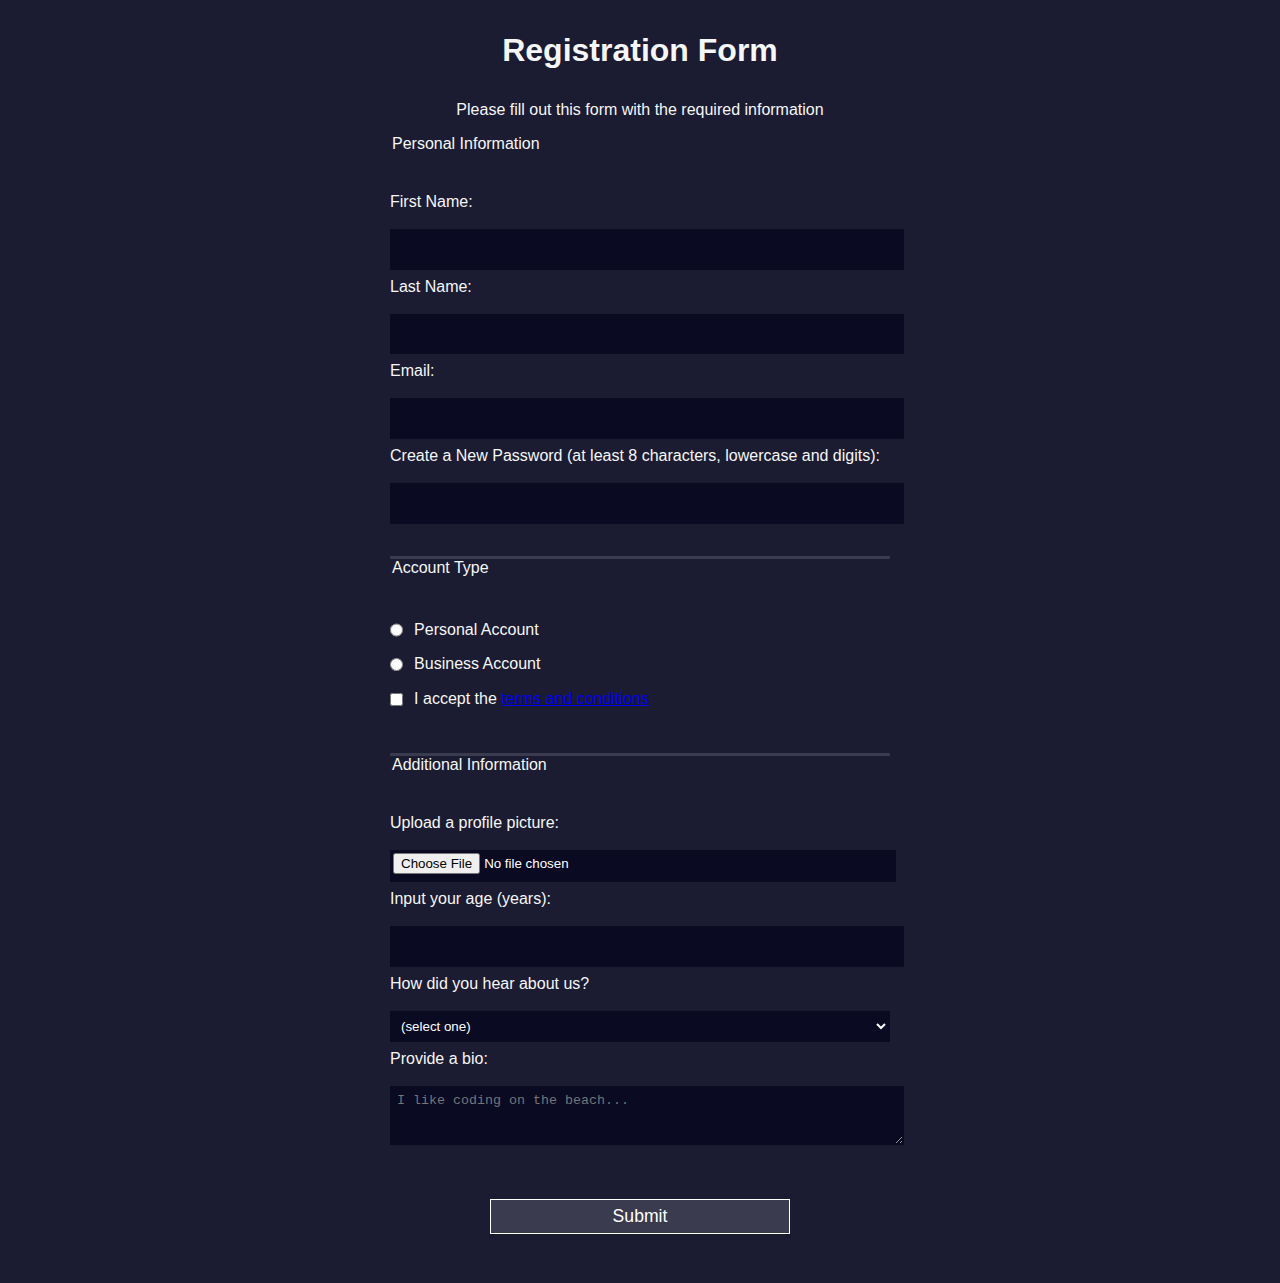
<file: Responsive Web Design/Form Registration/index.html>
<!DOCTYPE html> <!-- Declaración del tipo de documento: HTML5 -->
<html lang="en"> <!-- Etiqueta raíz del documento con atributo de idioma (inglés) -->
<head> <!-- Encabezado del documento -->
    <meta charset="UTF-8"> <!-- Configuración de la codificación de caracteres (UTF-8) -->
    <meta name="viewport" content="width=device-width, initial-scale=1.0"> <!-- Configuración de la escala inicial para dispositivos móviles -->
    <title>Registration Form</title> <!-- Título de la página que aparece en la pestaña del navegador -->
    <link rel="stylesheet" href="styles.css"> <!-- Enlace a una hoja de estilos externa (CSS) -->
</head>
<body> <!-- Cuerpo del documento -->
    <h1>Registration Form</h1> <!-- Encabezado de nivel 1 (título principal) -->
    <p>Please fill out this form with the required information</p> <!-- Párrafo de texto -->
    <form method="post" action="https://register-demo.freecodecamp.org"> <!-- Formulario con método "POST" y atributo "action" que indica la URL de destino -->
        <fieldset> <!-- Grupo de campos relacionados -->
            <legend>Personal Information</legend> <!-- Leyenda del grupo de campos -->
            <label for="first-name">First Name:</label> <!-- Etiqueta de campo con atributo "for" que se asocia al campo de entrada con el ID "first-name" -->
            <input id="first-name" name="first-name" type="text" required> <!-- Campo de entrada de texto con ID, nombre y atributo "required" (obligatorio) -->
            <label for="last-name">Last Name:</label> <!-- Etiqueta de campo -->
            <input id="last-name" name="last-name" type="text" required> <!-- Campo de entrada de texto -->
            <label for="email">Email:</label> <!-- Etiqueta de campo -->
            <input id="email" name="email" type="email" required> <!-- Campo de entrada de correo electrónico -->
            <label for="new-password">Create a New Password (at least 8 characters, lowercase and digits):</label> <!-- Etiqueta de campo -->
            <input id="new-password" name="new-password" type="password" pattern="[a-z0-9]{8,}" required> <!-- Campo de entrada de contraseña con patrón y atributo "required" -->
        </fieldset>
        <fieldset> <!-- Otro grupo de campos relacionados -->
            <legend>Account Type</legend> <!-- Leyenda del grupo de campos -->
            <label for="personal-account"> <!-- Etiqueta de campo -->
                <input id="personal-account" type="radio" name="account-type" class="inline"> Personal Account <!-- Campo de opción de radio con atributo "name" y clase -->
            </label>
            <label for="business-account"> <!-- Etiqueta de campo -->
                <input id="business-account" type="radio" name="account-type" class="inline"> Business Account <!-- Campo de opción de radio con atributo "name" y clase -->
            </label>
            <label for="terms-and-conditions"> <!-- Etiqueta de campo -->
                <input id="terms-and-conditions" type="checkbox" required name="terms-and-conditions" class="inline"> <!-- Campo de verificación con atributo "required" y clase -->
                I accept the <a href="https://www.freecodecamp.org/news/terms-of-service/">terms and conditions</a> <!-- Enlace dentro de la etiqueta de campo -->
            </label>
        </fieldset>
        <fieldset> <!-- Otro grupo de campos relacionados -->
            <legend>Additional Information</legend> <!-- Leyenda del grupo de campos -->
            <label for="profile-picture">Upload a profile picture:</label> <!-- Etiqueta de campo -->
            <input id="profile-picture" type="file" name="file"> <!-- Campo de carga de archivo -->
            <label for="age">Input your age (years):</label> <!-- Etiqueta de campo -->
            <input id="age" type="number" name="age" min="13" max="120"> <!-- Campo de entrada de número con valores mínimo y máximo -->
            <label for="referrer">How did you hear about us?</label> <!-- Etiqueta de campo -->
            <select id="referrer" name="referrer"> <!-- Campo de selección -->
                <option value="">(select one)</option> <!-- Opción por defecto -->
                <option value="1">freeCodeCamp News</option> <!-- Opción de selección -->
                <option value="2">freeCodeCamp YouTube Channel</option> <!-- Opción de selección -->
                <option value="3">freeCodeCamp Forum</option> <!-- Opción de selección -->
                <option value="4">Other</option> <!-- Opción de selección -->
            </select>
            <label for="bio">Provide a bio:</label> <!-- Etiqueta de campo -->
            <textarea id="bio" name="bio" rows="3" cols="30" placeholder="I like coding on the beach..."></textarea> <!-- Campo de área de texto con filas, columnas y marcador de posición -->
        </fieldset>
        <input type="submit" value="Submit"> <!-- Botón de envío del formulario -->
    </form>
</body>
</html>
</file>
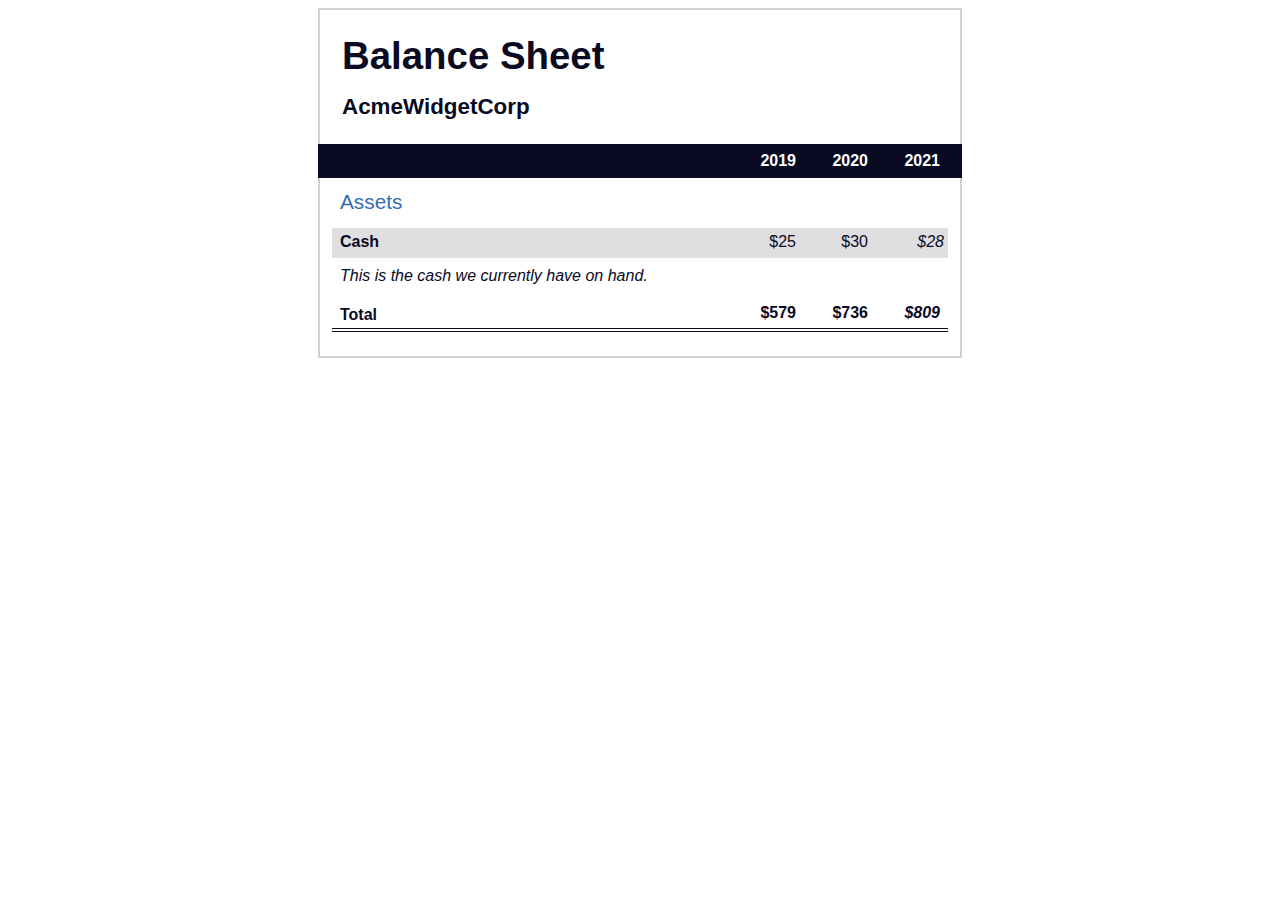
<file: Responsive Web Design/Pseudo Selectors/index.html>
<!DOCTYPE html> <!-- Declaración del tipo de documento HTML5 -->
<html lang="en"> <!-- Etiqueta raíz que especifica el idioma de la página -->

<head>
    <!-- Encabezado de la página donde se incluyen metadatos y enlaces a recursos externos -->
    <meta charset="UTF-8"> <!-- Configuración de la codificación de caracteres -->
    <meta name="viewport" content="width=device-width, initial-scale=1.0">
    <!-- Configuración de la vista adaptable para dispositivos móviles -->
    <title>Balance Sheet</title> <!-- Título de la página que se muestra en la pestaña del navegador -->
    <link rel="stylesheet" href="./styles.css">
    <!-- Enlace a una hoja de estilo externa para aplicar estilos a la página -->
</head>

<body>
    <!-- Cuerpo principal del documento HTML -->
    <main>
        <!-- Sección principal del contenido de la página -->
        <section>
            <!-- Sección que agrupa contenido relacionado -->
            <h1>
                <!-- Encabezado de nivel 1 que muestra el nombre de la empresa y el título "Balance Sheet" -->
                <span class="flex">
                    <!-- Elementos span para aplicar estilos flexibles -->
                    <span>AcmeWidgetCorp</span>
                    <span>Balance Sheet</span>
                </span>
            </h1>
            <!-- Encabezado de nivel 2 que muestra años (invisibles para lectores de pantalla) -->
            <div id="years" aria-hidden="true">
                <!-- Elemento div para contener años -->
                <span class="year">2019</span>
                <!-- Elemento span que muestra el año 2019 -->
                <span class="year">2020</span>
                <!-- Elemento span que muestra el año 2020 -->
                <span class="year">2021</span>
                <!-- Elemento span que muestra el año 2021 -->
            </div>
            <!-- Div que contiene las tablas de datos -->
            <div class="table-wrap">
                <!-- Elemento div que envuelve las tablas -->
                <table>
                    <!-- Tabla que muestra información sobre activos -->
                    <caption>Assets</caption>
                    <!-- Título de la tabla que describe su contenido -->
                    <thead>
                        <!-- Sección de encabezado de la tabla -->
                        <tr>
                            <!-- Fila de encabezado de la tabla -->
                            <td></td>
                            <!-- Celda vacía para diseño -->
                            <th><span class="sr-only year">2019</span></th>
                            <!-- Celda de encabezado que contiene un año invisible para lectores de pantalla -->
                            <th><span class="sr-only year">2020</span></th>
                            <!-- Celda de encabezado que contiene un año invisible para lectores de pantalla -->
                            <th class="current"><span class="sr-only year">2021</span></th>
                            <!-- Celda de encabezado que contiene un año actual invisible para lectores de pantalla -->
                        </tr>
                    </thead>
                    <tbody>
                        <!-- Sección principal de datos de la tabla -->
                        <tr class="data">
                            <!-- Fila de datos de activos -->
                            <th>Cash <span class="description">This is the cash we currently have on hand.</span></th>
                            <!-- Celda que muestra el nombre del activo y una descripción -->
                            <td>$25</td>
                            <!-- Celda que muestra el valor del activo en 2019 -->
                            <td>$30</td>
                            <!-- Celda que muestra el valor del activo en 2020 -->
                            <td class="current">$28</td>
                            <!-- Celda que muestra el valor del activo en 2021 con una clase "current" -->
                        </tr>
                        <!-- ... Otras filas de datos de activos ... -->
                        <tr class="total">
                            <!-- Fila que muestra el total de activos -->
                            <th>Total <span class="sr-only">Assets</span></th>
                            <!-- Celda que muestra el título "Total Assets" y un año invisible -->
                            <td>$579</td>
                            <!-- Celda que muestra el total de activos en 2019 -->
                            <td>$736</td>
                            <!-- Celda que muestra el total de activos en 2020 -->
                            <td class="current">$809</td>
                            <!-- Celda que muestra el total de activos en 2021 con una clase "current" -->
                        </tr>
                    </tbody>
                </table>
                <!-- ... Otras tablas de Pasivos y Patrimonio Neto ... -->
            </div>
        </section>
    </main>
</body>

</html>
</file>
<file: Responsive Web Design/Form Registration/styles.css>
/* Estilos para el cuerpo de la página */
body {
  width: 100%; /* Ancho del cuerpo al 100% del viewport */
  height: 100vh; /* Altura del cuerpo al 100% del viewport */
  margin: 0; /* Sin margen exterior */
  background-color: #1b1b32; /* Color de fondo */
  color: #f5f6f7; /* Color del texto */
  font-family: Tahoma, sans-serif; /* Fuente de texto */
  font-size: 16px; /* Tamaño de fuente */
}

/* Estilos para encabezados de nivel 1 y párrafos */
h1,
p {
  margin: 1em auto; /* Margen superior e inferior de 1em, margen izquierdo y derecho automático */
  text-align: center; /* Alineación del texto al centro */
}

/* Estilos para formularios */
form {
  width: 60vw; /* Ancho del formulario al 60% del viewport */
  max-width: 500px; /* Ancho máximo del formulario */
  min-width: 300px; /* Ancho mínimo del formulario */
  margin: 0 auto; /* Margen izquierdo y derecho automático (centrado horizontalmente) */
  padding-bottom: 2em; /* Espacio inferior de 2em */
  background-color: transparent; /* Fondo del formulario transparente */
}

/* Estilos para grupos de campos */
fieldset {
  border: none; /* Sin borde */
  padding: 2rem 0; /* Relleno superior e inferior de 2rem, margen izquierdo y derecho 0 */
  border-bottom: 3px solid #3b3b4f; /* Borde inferior sólido de 3px */
  margin: 0; /* Sin margen */
}

/* Estilos para el último grupo de campos */
fieldset:last-of-type {
  border-bottom: none; /* Sin borde inferior en el último grupo */
}

/* Estilos para etiquetas de campos */
label {
  display: block; /* Mostrar como bloque para que ocupen una línea completa */
  margin: 0.5rem 0; /* Margen superior e inferior de 0.5rem, margen izquierdo y derecho 0 */
}

/* Estilos para elementos de entrada, área de texto y selección */
input,
textarea,
select {
  margin: 10px 0 0 0; /* Margen superior de 10px, margen derecho, inferior e izquierdo 0 */
  width: 100%; /* Ancho al 100% del contenedor */
  min-height: 2em; /* Altura mínima de 2em */
  background-color: #0a0a23; /* Color de fondo */
  border: 1px solid #0a0a23; /* Borde sólido de 1px */
  color: #ffffff; /* Color del texto */
  padding: 6px; /* Relleno de 6px para mejorar la apariencia */
}

/* Estilos para elementos con clase "inline" */
.inline {
  width: auto; /* Ancho automático para elementos en línea */
  margin: 0 0.5em 0 0; /* Margen superior e inferior 0, margen derecho 0.5em, margen izquierdo 0 */
  vertical-align: middle; /* Alineación vertical al centro */
}

/* Estilos para el botón de envío del formulario */
input[type="submit"] {
  display: block; /* Mostrar como bloque para ocupar una línea completa */
  width: 60%; /* Ancho al 60% del contenedor */
  margin: 1em auto; /* Margen superior e inferior de 1em, margen izquierdo y derecho automático */
  height: 2em; /* Altura de 2em */
  font-size: 1.1rem; /* Tamaño de fuente de 1.1rem */
  background-color: #3b3b4f; /* Color de fondo */
  border: 1px solid white; /* Borde sólido blanco */
  min-width: 300px; /* Ancho mínimo de 300px */
  cursor: pointer; /* Cambio de cursor al pasar el mouse */
}

/* Estilos para el campo de carga de archivo */
input[type="file"] {
  padding: 2px; /* Aumento del relleno para una apariencia más uniforme */
}
</file>
<file: Responsive Web Design/Pseudo Selectors/styles.css>
/* Estilos para elementos con la clase "sr-only" (accesibilidad) */
span[class~="sr-only"] {
    /* Ocultar visualmente el contenido */
    border: 0 !important;
    /* Sin borde */
    clip: rect(1px, 1px, 1px, 1px) !important;
    /* Recortar a 1x1 píxel */
    clip-path: inset(50%) !important;
    /* Recortar el 50% */
    height: 1px !important;
    /* Altura de 1 píxel */
    width: 1px !important;
    /* Ancho de 1 píxel */
    position: absolute !important;
    /* Posición absoluta */
    overflow: hidden !important;
    /* Ocultar desbordamiento */
    white-space: nowrap !important;
    /* Sin saltos de línea */
    padding: 0 !important;
    /* Sin relleno */
    margin: -1px !important;
    /* Margen negativo para la ocultación precisa */
}

/* Estilos generales para todo el documento */
html {
    box-sizing: border-box;
    /* Modelo de caja de borde */
}

body {
    font-family: sans-serif;
    /* Fuente sans-serif por defecto */
    color: #0a0a23;
    /* Color de texto */
}

/* Estilos para el encabezado h1 */
h1 {
    max-width: 37.25rem;
    /* Ancho máximo del encabezado */
    margin: 0 auto;
    /* Centrar horizontalmente */
    padding: 1.5rem 1.25rem;
    /* Relleno */
}

/* Estilos para el contenido flexible dentro de h1 */
h1 .flex {
    display: flex;
    /* Mostrar como flexbox */
    flex-direction: column-reverse;
    /* Columna inversa para el segundo elemento */
    gap: 1rem;
    /* Espacio entre elementos */
}

/* Estilos para el primer elemento dentro de .flex */
h1 .flex span:first-of-type {
    font-size: 0.7em;
    /* Tamaño de fuente más pequeño */
}

/* Estilos para el segundo elemento dentro de .flex */
h1 .flex span:last-of-type {
    font-size: 1.2em;
    /* Tamaño de fuente más grande */
}

/* Estilos para la sección principal */
section {
    max-width: 40rem;
    /* Ancho máximo de la sección */
    margin: 0 auto;
    /* Centrar horizontalmente */
    border: 2px solid #d0d0d5;
    /* Borde con color */
}

/* Estilos para el elemento #years */
#years {
    display: flex;
    /* Mostrar como flexbox */
    justify-content: flex-end;
    /* Justificar contenido al final */
    position: sticky;
    /* Posición pegajosa */
    z-index: 999;
    /* Índice de apilamiento alto */
    top: 0;
    /* Ajustar en la parte superior */
    background: #0a0a23;
    /* Color de fondo */
    color: #fff;
    /* Color de texto */
    padding: 0.5rem calc(1.25rem + 2px) 0.5rem 0;
    /* Relleno */
    margin: 0 -2px;
    /* Margen negativo para alinear con el borde de la sección */
}

/* Estilos para los elementos con clase en #years */
#years span[class] {
    font-weight: bold;
    /* Fuente en negrita */
    width: 4.5rem;
    /* Ancho fijo */
    text-align: right;
    /* Alineación a la derecha */
}

/* Estilos para el contenedor .table-wrap */
.table-wrap {
    padding: 0 0.75rem 1.5rem 0.75rem;
    /* Relleno */
}

/* Estilos generales para tablas */
table {
    border-collapse: collapse;
    /* Colapsar bordes de la tabla */
    border: 0;
    /* Sin borde */
    width: 100%;
    /* Ancho del 100% */
    position: relative;
    /* Posición relativa para contenido superpuesto */
    margin-top: 3rem;
    /* Margen superior */
}

/* Estilos para el título de la tabla (caption) */
table caption {
    color: #356eaf;
    /* Color de texto */
    font-size: 1.3em;
    /* Tamaño de fuente */
    font-weight: normal;
    /* Peso de fuente normal */
    position: absolute;
    /* Posición absoluta */
    top: -2.25rem;
    /* Ajustar hacia arriba */
    left: 0.5rem;
    /* Ajustar hacia la izquierda */
}

/* Estilos para las celdas del cuerpo de la tabla */
tbody td {
    width: 100vw;
    /* Ancho máximo de la celda */
    min-width: 4rem;
    /* Ancho mínimo de la celda */
    max-width: 4rem;
    /* Ancho máximo de la celda */
}

/* Estilos para las celdas del encabezado de la tabla */
tbody th {
    width: calc(100% - 12rem);
    /* Ancho calculado para las celdas */
}

/* Estilos para las filas con clase "total" */
tr[class="total"] {
    border-bottom: 4px double #0a0a23;
    /* Borde inferior doble */
    font-weight: bold;
    /* Fuente en negrita */
}

/* Estilos para las celdas de la fila "total" */
tr[class="total"] th {
    text-align: left;
    /* Alineación a la izquierda */
    padding: 0.5rem 0 0.25rem 0.5rem;
    /* Relleno */
}

/* Estilos para las celdas de números en la fila "total" */
tr.total td {
    text-align: right;
    /* Alineación a la derecha */
    padding: 0 0.25rem;
    /* Relleno */
}

/* Estilos para la tercera celda en la fila "total" */
tr.total td:nth-of-type(3) {
    padding-right: 0.5rem;
    /* Relleno derecho */
}

/* Estilos al pasar el ratón sobre la fila "total" */
tr.total:hover {
    background-color: #99c9ff;
    /* Color de fondo al pasar el ratón */
}

/* Estilos para las celdas con clase "current" */
td.current {
    font-style: italic;
    /* Fuente en cursiva */
}

/* Estilos para las filas de datos */
tr.data {
    background-image: linear-gradient(to bottom,
            #dfdfe2 1.845rem,
            white 1.845rem);
    /* Imagen de fondo */
}

/* Estilos para las celdas de encabezado de fila de datos */
tr.data th {
    text-align: left;
    /* Alineación a la izquierda */
    padding-top: 0.3rem;
    /* Relleno superior */
    padding-left: 0.5rem;
    /* Relleno izquierdo */
}

/* Estilos para las descripciones dentro de las filas de datos */
tr.data th .description {
    display: block;
    /* Mostrar como bloque */
    font-weight: normal;
    /* Peso de fuente normal */
    font-style: italic;
    /* Fuente en cursiva */
    padding: 1rem 0 0.75rem;
    /* Relleno */
    margin-right: -13.5rem;
    /* Margen derecho negativo para ajuste */
}

/* Estilos para las celdas de datos */
tr.data td {
    vertical-align: top;
    /* Alineación vertical superior */
    padding: 0.3rem 0.25rem 0;
    /* Relleno */
    text-align: right;
    /* Alineación a la derecha */
}
</file>
